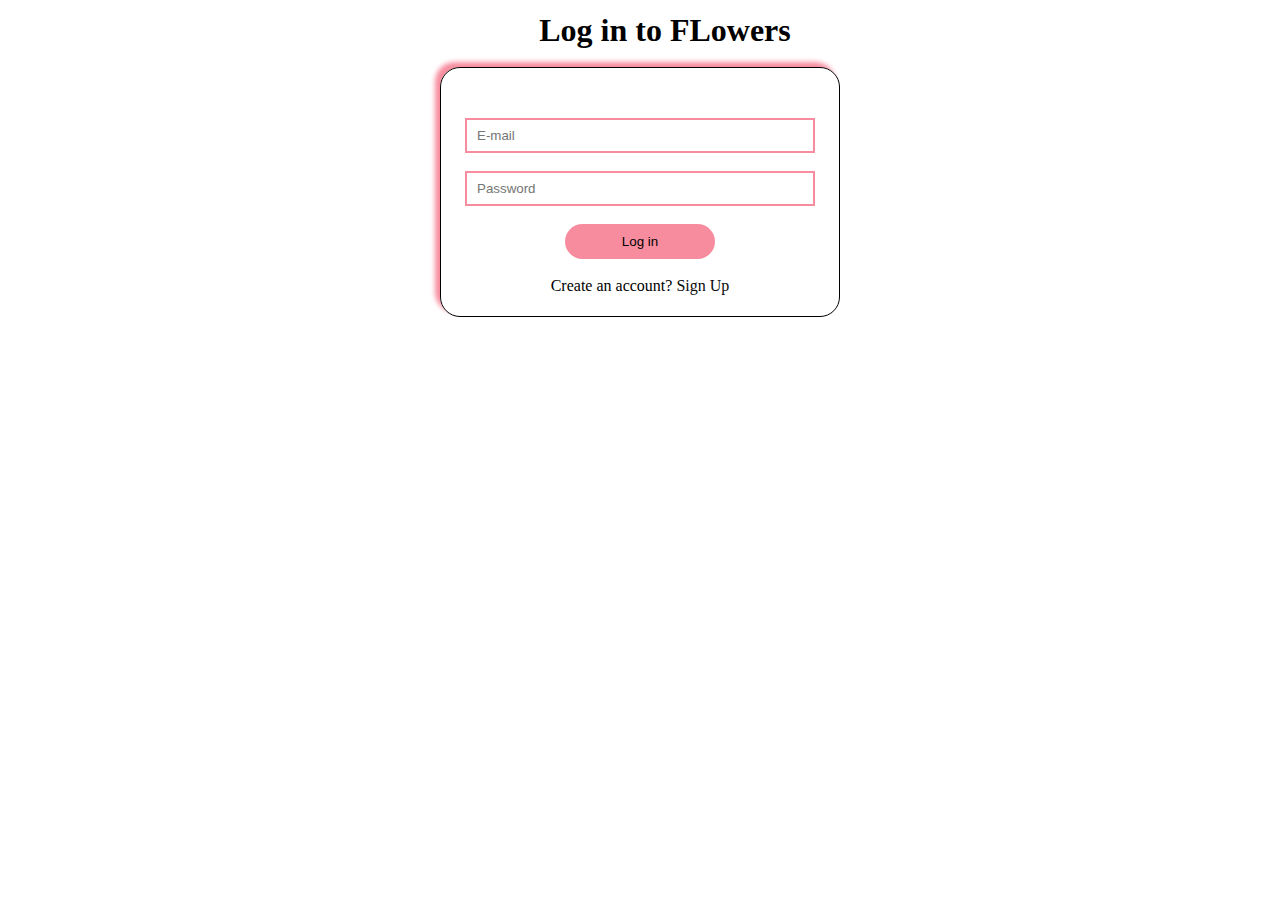
<file: login.html>
<!DOCTYPE html>
<html lang="en">
<head>
    <meta charset="UTF-8">
    <meta name="viewport" content="width=device-width, initial-scale=1.0">
    <title>Document</title>
    <link rel="stylesheet" href="style.css">
</head>
<body>
    <center>
        <h1>Log in to FLowers</h1><br>
        <div class="frm">
            <form action="">
                <input type="email" required placeholder="E-mail" class="log" name="" id=""><br><br>
                <input type="password" required placeholder="Password" class="log" name="" id=""><br><br>
                <button class="btn6">Log in</button><br><br>
                <span>Create an account? </span><span><a href="./signup.html">Sign Up</a></span>
            </form>
        </div>
    </center>
</body>
</html>
</file>
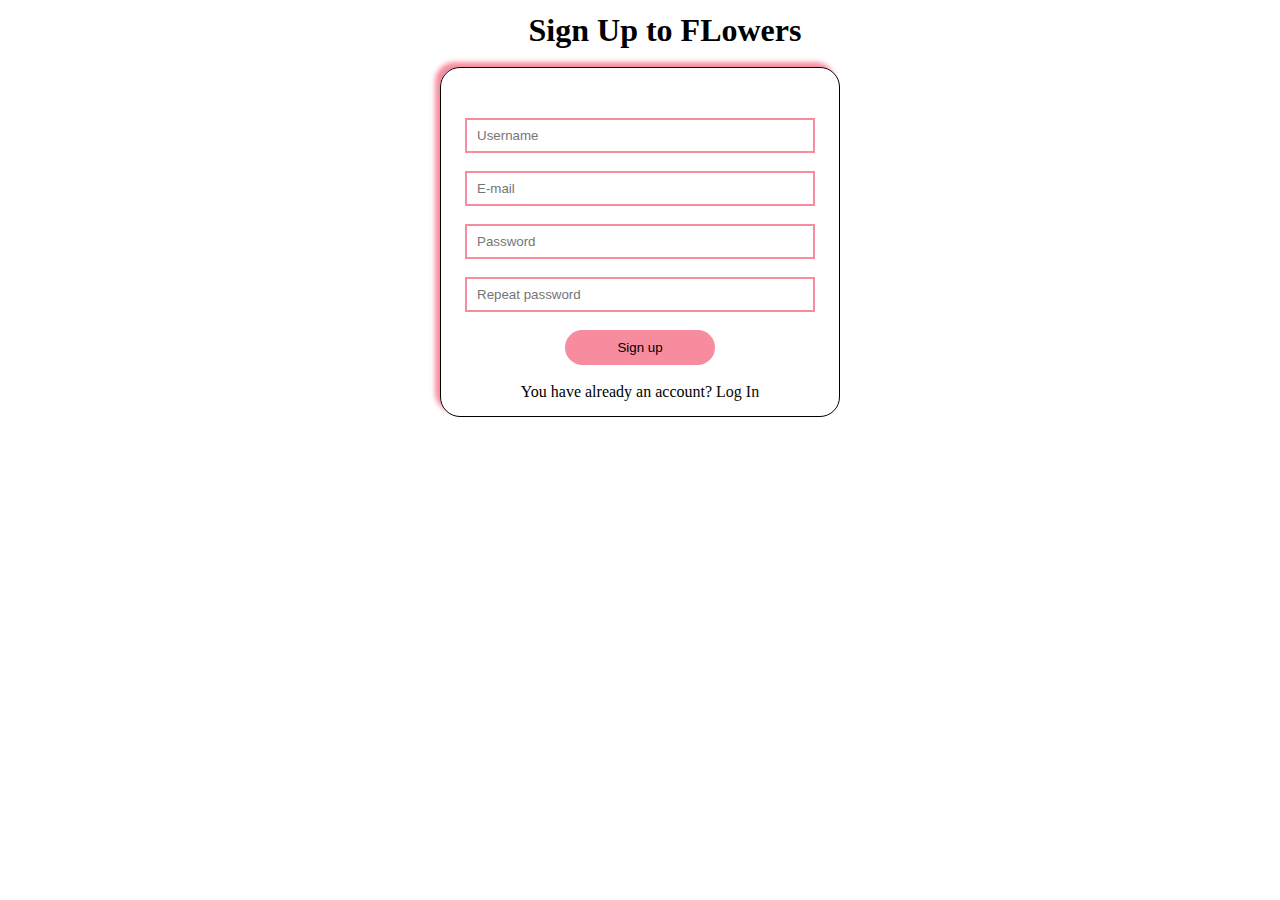
<file: signup.html>
<!DOCTYPE html>
<html lang="en">
<head>
    <meta charset="UTF-8">
    <meta name="viewport" content="width=device-width, initial-scale=1.0">
    <title>Document</title>
    <link rel="stylesheet" href="style.css">
</head>
<body>
    <center>
        <h1>Sign Up to FLowers</h1><br>
        <div class="fm">
            <form action="">
                <input type="text" required placeholder="Username" class="log" name="" id=""><br><br>
                <input type="email" required placeholder="E-mail" class="log" name="" id=""><br><br>
                <input type="password" required placeholder="Password" class="log" name="" id=""><br><br>
                <input type="password" required placeholder="Repeat password" class="log" name="" id=""><br><br>
                <button class="btn6">Sign up</button><br><br>
                <span>You have already an account? </span><span><a href="./login.html">Log In</a></span>
            </form>
        </div>
    </center>
</body>
</html>
</file>
<file: style.css>
*{
    padding: 0%;
    margin: 0%;
    box-sizing: border-box;
    transition: .2s linear;
}
:root{
    --pink: rgb(253, 212, 212)
}
.container{
    background-color: rgb(253, 212, 212);
    display: flex;
    height: 60px;
}
h1{
    color: black;
    padding-top: 12px;
    padding-left: 50px;
}
ul{
    list-style-type: none;
    gap: 40px;
    padding-left: 150px;
    padding-top: 24px;
    display: flex;
}
a{
    text-decoration: none; 
    color: rgb(10, 10, 10);
}
#icon{
    margin-left: 20px;
}
.icons{
    margin-left: 150px;
}
li :hover{
    color: rgb(255,255,255);
}
.btn{
    display: flex;
    margin-left: 60px;
    gap: 25px;
    margin-top: -5px;
    
}
.btn1{
    width: 60px;
    height: 30px;
    border-radius: 40px;
    border: none;
}
.account :hover{
    background-color: rgb(253, 212, 212);
    border: 1px solid black;
}
.home{
    background-color: var(--pink);
}
.head1{
    padding-top: 60px;
    font-size: 100px;
}
.para{
    font-size: larger;
    padding-left: 50px;
    padding-top: 10px;
}
.rose{
    margin-left: 650px;
    margin-top: -280px;
}
.btn2{
    background-color: rgb(255,255,255);
    border: none;
    width: 100px;
    height: 30px;
    border-radius: 30px;
    margin-left: 50px;
    margin-top: 10px;
}
.btn2 :hover{
    background-color: rgb(255,255,255);
    border: 1px solid black;
}
.learn :hover{
    background-color: rgb(253, 212, 212);
    border: 1px solid black;
}
.head2{
    padding-left: 50px;
    color: rgb(247, 140, 158);
}
.about{
    text-align: center;
    margin-left: 150px;
    width: 1050px;
    height: 50px;
    background-color: var(--pink);
}
.video1{
    margin-left: 150px;
    position: relative;
    
}
.head3{
    font-size: x-large;
    padding-left: 570px;
    margin-top: -240px;
}
.para1{
    padding-left: 570px;
}
.btn3{
    width: 100px;
    height: 30px;
    border: none;
    border-radius: 30px;
    margin-left: 560px;
    margin-top: 30px;
    background-color: var(--pink);
}
.learni :hover{
    background-color: rgb(255,255,255);
    border: 1px solid black;
}
.product{
    text-align: center;
    margin-left: 150px;
    width: 1050px;
    height: 50px;
    background-color: var(--pink);
}
.allimage{
    display: flex;
    gap: 50px;
    padding-left: 275px;
}
.imge{
    border: 1px solid black;
    margin-top: 50px;
    width: 250px;
    height: 280px;
    margin-left: 0px;
}
.red{
    padding-top: 60px;
    padding-left: 8px;
    font-size: large;
    color: black;
}
.redrose{
    margin-left: 50px;
    margin-top: 10px;
}
.price{
    padding-left: 10px;
    padding-top: 10px;
    text-align: center;
}
.btn4{
    margin-top: 12px;
    margin-left: 25px;
    border: 1px solid black;
    background-color: rgb(255,255,255);
    width: 80px;
    height: 25px;
    border-radius: 30px;
}
.buy :hover{
    background-color: var(--pink);
}
.reviews{
    text-align: center;
    margin-left: 150px;
    width: 1050px;
    height: 50px;
    background-color: var(--pink);
}
.star{
    display: flex;
}
.contact{
    text-align: center;
    margin-left: 150px;
    width: 1050px;
    height: 50px;
    background-color: var(--pink);
}
.email{
    margin-left: 200px;
    border: 1px solid black;
    padding: 20px;
    width: 330px;
    border-radius: 15px;
    box-shadow: -5px -5px 5px rgb(247, 140, 158);
}
.box{
    width: 250px;
    height: 40px;
    padding-left: 8px;
    border: 2px solid rgb(247, 140, 158);
    color: black;
    margin-left: 15px;
}
textarea{
    width: 250px;
    height: 150px;
    padding-left: 8px;
    border: 2px solid rgb(247, 140, 158);
    color: black;
    margin-left: 15px;
}
.btn5{
    height: 40px;
    width: 150px;
    background-color: rgb(247, 140, 158);
    color: black;
    border: none;
    border-radius: 40px;
    padding-left: 0;
    margin-left: 65px;
}
.footer{
    display: flex;
    gap: 50px;
    background-color: rgb(253, 212, 212);
    height: 200px;
    padding-left: 150px;
    padding-top: 30px;
    font-size: larger;
}
.Wassi{
    background-color: rgb(253, 212, 212);
}
.frm{
    width: 400px;
    height: 250px;
    border: 1px solid black;
    padding-top: 50px;
    border-radius: 20px;
    box-shadow: -5px -5px 5px rgb(247, 140, 158);
}
.log{
    width: 350px;
    height: 35px;
    padding-left: 10px;
    border: 2px solid rgb(247, 140, 158);
    color: black;
}
.btn6{
    width: 150px;
    height: 35px;
    background-color: rgb(247, 140, 158);
    border: none;
    border-radius: 30px;
}
.fm{
    width: 400px;
    height: 350px;
    border: 1px solid black;
    padding-top: 50px;
    border-radius: 20px;
    box-shadow: -5px -5px 5px rgb(247, 140, 158);
}
</file>
